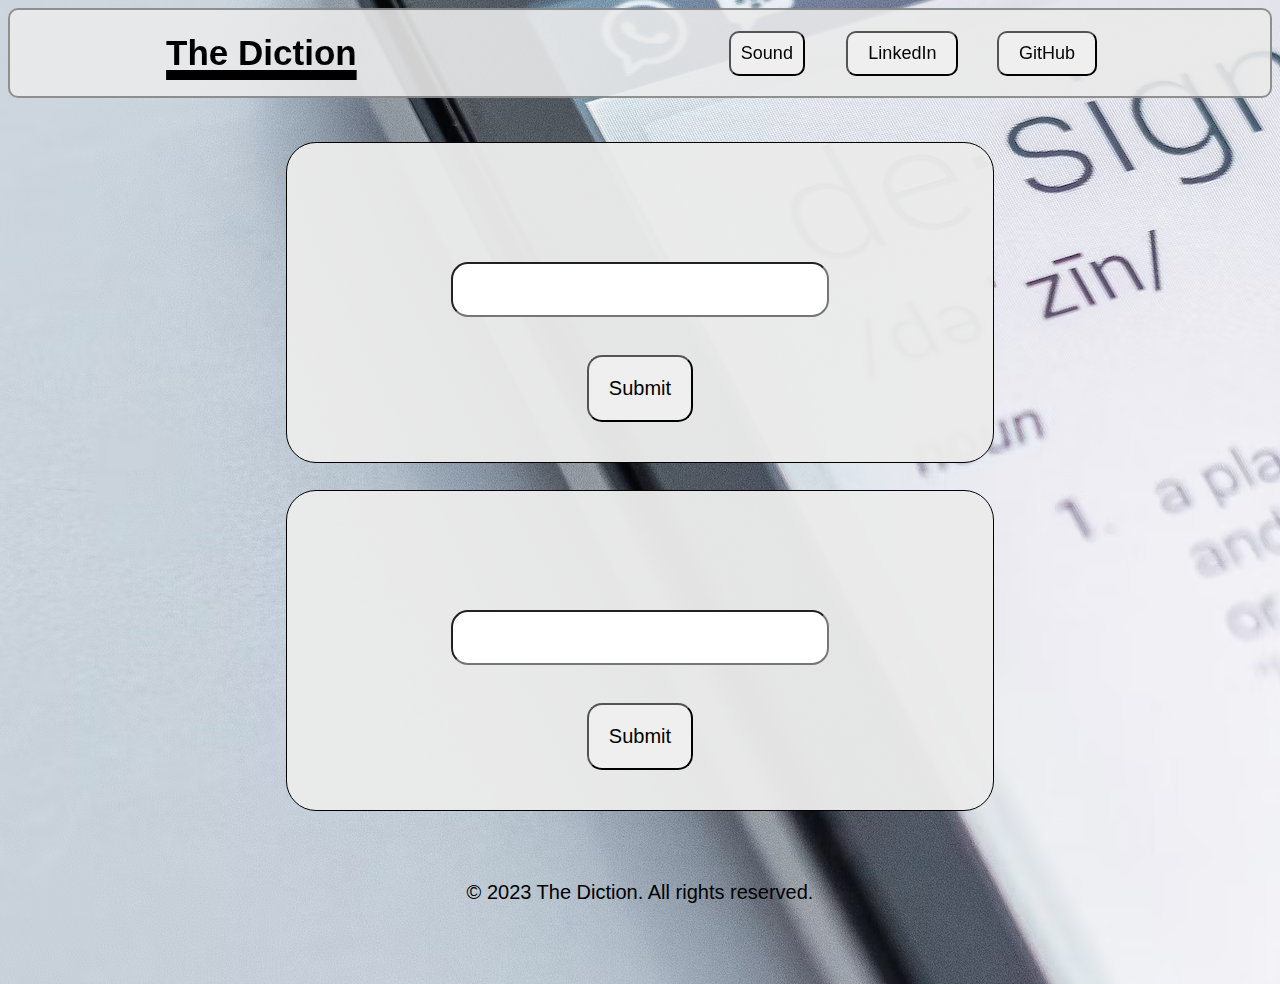
<file: index.html>
<!DOCTYPE html>
<html lang="en">
  <head>
    <meta charset="UTF-8" />
    <meta name="viewport" content="width=device-width, initial-scale=1.0" />
    <title>The Diction</title>
    <script src="app.js" defer></script>
    <link rel="stylesheet" href="styles.css" />
  </head>
  <body>
    <header>
      <nav class="con">
        <h1><a href="index.html">The Diction</a></h1>

        <ul>
          <button class="change sound">Sound</button>
          <!-- <li class="home"><a href="index.html">Home</a></li> -->
          <li>
            <button class="change">
              <a
                class="change2"
                href="https://www.linkedin.com/in/asbinghimire/"
                target="_blank"
                rel="noreferrer noopener"
                >LinkedIn</a
              >
            </button>
          </li>
          <li>
            <button class="change">
              <a
                class="change2"
                href="https://github.com/asbin2023"
                target="_blank"
                rel="noreferrer noopener"
                >GitHub</a
              >
            </button>
          </li>
        </ul>
      </nav>
    </header>

    <main>
      <div class="all">
        <div class="one">
          <form action="" class="grid">
            <p></p>
            <input type="text" class="input" required />
            <br />
            <input type="submit" class="submit" />
          </form>
        </div>
        <div class="two">
          <form action="" class="grid2">
            <p class="p2"></p>
            <input type="text" class="input2" required />
            <br />
            <input type="submit" class="submit2" />
          </form>
        </div>
      </div>
      <footer>
        <p>&copy; 2023 The Diction. All rights reserved.</p>
      </footer>
    </main>
    <audio src="rain.mp3" controls autoplay loop hidden></audio>
  </body>
</html>
</file>
<file: styles.css>
* {
  box-sizing: border-box;
}
.pink {
  color: rgb(0, 0, 0);
  background-color: rgba(184, 120, 197, 0.161);
}
.green {
  border-radius: 3px;
  background-color: rgba(178, 216, 252, 0.189);
}

.grid {
  height: 30%;
  display: flex;
  justify-content: center;
  flex-direction: column;
  align-items: center;
  margin-top: 5%;
  background-color: rgb(234, 234, 234, 0.97);
  margin-left: 10%;
  margin-right: 10%;
  padding: 40px 30px;
  text-align: center;
  border-radius: 30px;
  border: 1px solid black;
  margin-bottom: 3%;
}
.all {
  width: 70%;
  margin: 0 auto;
}
.sound {
  cursor: pointer;
}
.grid2 {
  height: 30%;
  display: flex;
  justify-content: center;
  flex-direction: column;
  align-items: center;
  background-color: rgba(234, 234, 234, 0.97);
  margin-left: 10%;
  margin-right: 10%;
  padding: 40px 30px;
  text-align: center;
  border-radius: 30px;
  border: 1px solid black;
  margin-bottom: 70px;
}
body {
  background-color: rgba(242, 242, 242, 0.961);
}
p {
  font-size: 27px;
}
* {
  box-sizing: border-box;
  font-family: "Lucida Sans", "Lucida Sans Regular", "Lucida Grande",
    "Lucida Sans Unicode", Geneva, Verdana, sans-serif;
  color: black;
}
.con {
  display: flex;
  justify-content: space-around;
  align-items: center;
  background-color: rgba(234, 234, 234, 0.896);
  height: 10vh;
  border: solid 2px rgba(0, 0, 0, 0.388);
  border-radius: 10px;
}
ul li {
  display: inline-block;
  list-style: none;
  padding: 10px 17px;
  font-size: 22px;
}

a {
  text-decoration: none;
  color: black;
}
h1 {
  font-size: 35px;
  text-decoration: underline 10px;
}
.input,
.input2 {
  margin-top: 25px;
  padding: 10px;
  border-radius: 17px;
  font-size: 27px;
}
.submit,
.submit2 {
  cursor: pointer;
  font-size: 20px;
  padding: 20px;
  margin-top: 20px;
  border-radius: 15px;
}

.sound {
  border-radius: 10px;
  font-size: 18px;
  padding: 10px;
  margin: 20px;
}
.submit:hover {
  color: white;
  background-color: rgb(61, 61, 61);
}
.submit2:hover {
  color: white;
  background-color: rgb(61, 61, 61);
}

button {
  font-size: 18px;
}
.change,
.change2 {
  border-radius: 10px;
  padding: 10px;
}
.change:hover {
  color: white;
  background-color: rgb(61, 61, 61);
}
.change2:hover {
  color: white;
  background-color: rgb(61, 61, 61);
}

.home {
  text-decoration: underline 4px;
}

body {
  background-image: url(advv.avif);
  background-position: center;
  /* position: relative; */
}

footer p {
  text-align: center;
  font-size: 20px;
  /* background-color: rgba(255, 255, 255, 0.265); */
  margin-bottom: 80px;
}
header {
  position: sticky;
  top: 0;
}

@media screen and (max-width: 700px) {
  header {
    position: static;
  }
  .input,
  .input2 {
    padding: 15px;
    width: 60%;
  }
  p {
    font-size: 1rem;
  }
  .submit,
  .submit2 {
    font-size: 1rem;
    padding: 10px;
    margin-bottom: 20px;
  }
  .grid,
  .grid2 {
    margin: 20px 0;
    padding: 0;
    width: 100%;
  }
  footer p {
    font-size: .8rem;
  }
  main{
    margin: 0;
    padding: 0;
  }
  .con {
    display: list-item;
    height: 70%;
    width: 70%;
    margin-top: 7%;
    margin-left: 14%;
    padding: 0;
    text-align: center;
    justify-items: center;
  }
  .sound {
    margin: 0;
  }
  ul li{
    margin: 0;
    padding: 0;
  }
  h1{
    font-size: 1.4rem;
    text-decoration: underline 3px;
  }
  .change, .change2{
    margin: 0;
    padding: 5px;
    font-size: .9rem;
  }
}
</file>
